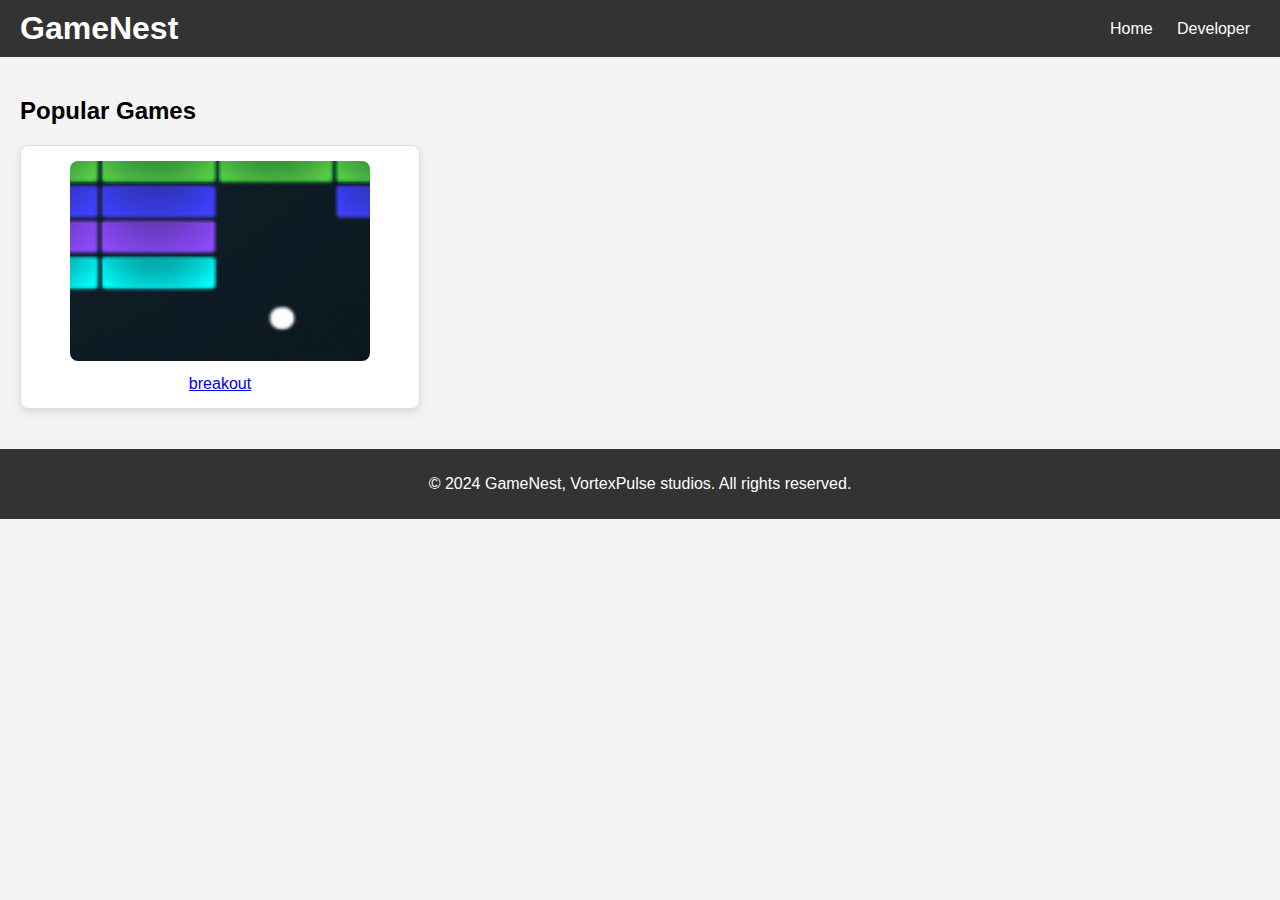
<file: index.html>
<!DOCTYPE html>
<html lang="en">
<head>
    <meta charset="UTF-8">
    <meta name="viewport" content="width=device-width, initial-scale=1.0">
    <title>GameNest - Play Free Games!</title>
    <link rel="stylesheet" href="style.css">
</head>
<body>
    <header>
        <h1>GameNest</h1>
        <nav>
            <a href="index.html">Home</a>
            <a href="https://vortexpulse-studios.github.io/gamenest-dev">Developer</a>
        </nav>
    </header>

    <main>
        <section id="game-list">
            <h2>Popular Games</h2>
            <div class="game-grid">
                <div class="game-card">
                    <a href="games/breakout.html">
                        <img src="tumbnails/breakout.png" alt="Game 1 Thumbnail" width="300" height="200">
                        <p>breakout</p>
                    </a>
                </div>
                <!-- Add more games here -->
            </div>
        </section>
    </main>

    <footer>
        <p>&copy; 2024 GameNest, VortexPulse studios. All rights reserved.</p>
    </footer>

    <script src="script.js"></script>
</body>
</html>
</file>
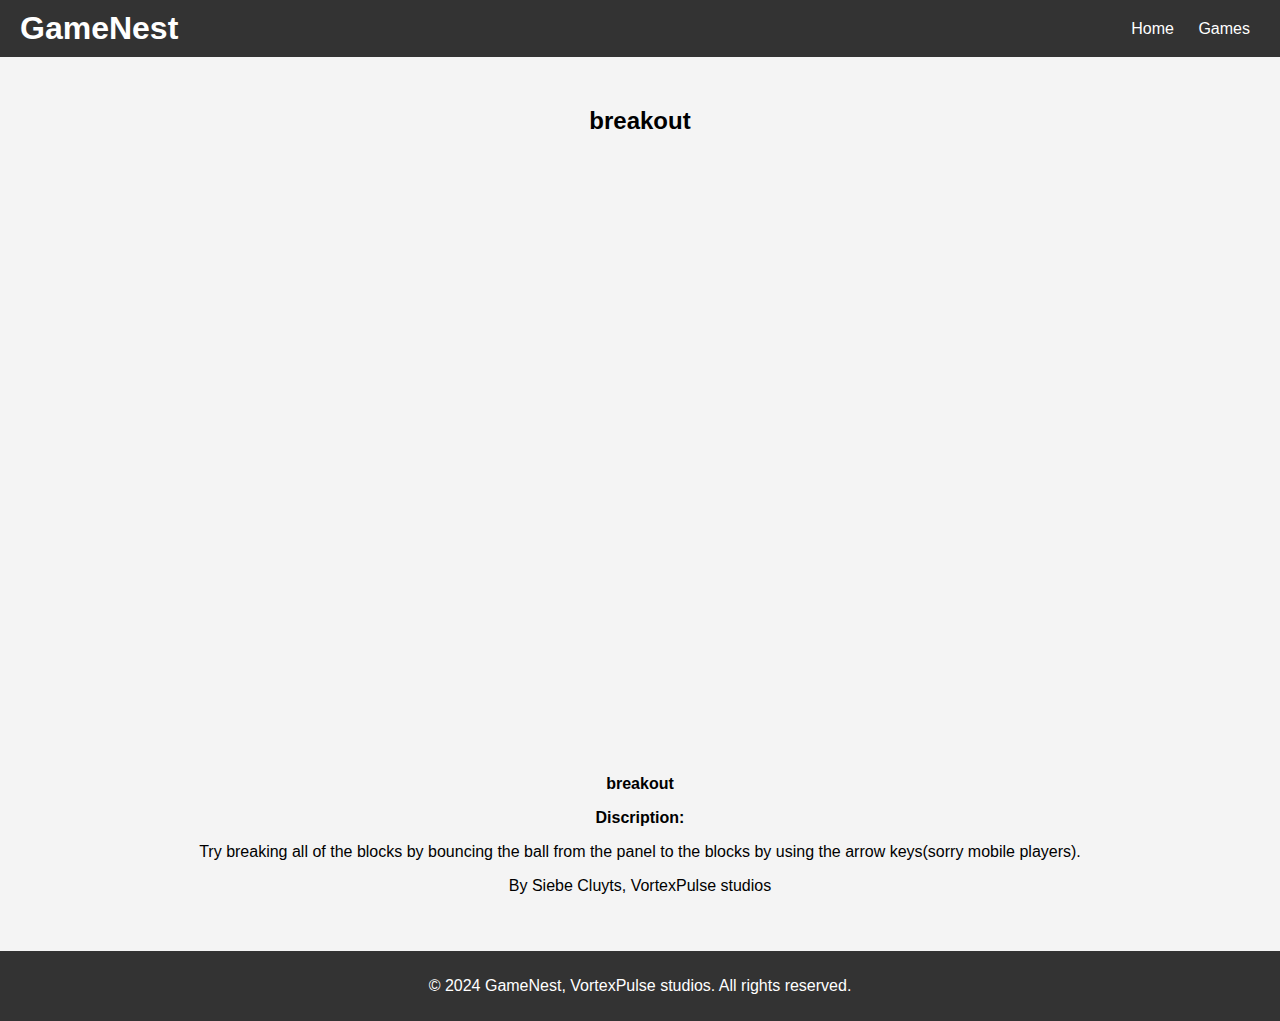
<file: games/breakout.html>
<!DOCTYPE html>
<html lang="en">
<head>
    <meta charset="UTF-8">
    <meta name="viewport" content="width=device-width, initial-scale=1.0">
    <title>breakout - GameNest</title>
    <link rel="stylesheet" href="../style.css">
</head>
<body>
    <header>
        <h1>GameNest</h1>
        <nav>
            <a href="../index.html">Home</a>
            <a href="../index.html">Games</a>
        </nav>
    </header>

    <main>
        <section id="game-container">
            <h2>breakout</h2>
            <div id="game">
                <!-- Embed the game in an iframe -->
                <iframe src="https://siebecluyts.github.io/breackout/breakout.html" width="800" height="600"></iframe>
                <p><strong>breakout</strong></p>
                <p><strong>Discription:</strong></p>
                <p>Try breaking all of the blocks by bouncing the ball from the panel to the blocks by using the arrow keys(sorry mobile players).</p>
                <p>By Siebe Cluyts, VortexPulse studios</p>
            </div>
        </section>
    </main>

    <footer>
        <p>&copy; 2024 GameNest, VortexPulse studios. All rights reserved.</p>
    </footer>
</body>
</html>
</file>
<file: style.css>
/* General Styles */
body {
    font-family: Arial, sans-serif;
    margin: 0;
    padding: 0;
    background-color: #f4f4f4;
}

header {
    background-color: #333;
    color: white;
    padding: 10px 20px;
    display: flex;
    justify-content: space-between;
    align-items: center;
}

header h1 {
    margin: 0;
}

nav a {
    color: white;
    text-decoration: none;
    margin: 0 10px;
}

nav a:hover {
    text-decoration: underline;
}

main {
    padding: 20px;
}

/* Game Grid */
.game-grid {
    display: grid;
    grid-template-columns: repeat(auto-fill, minmax(300px, 1fr));
    gap: 20px;
}

.game-card {
    background-color: white;
    padding: 15px;
    border: 1px solid #ddd;
    text-align: center;
    border-radius: 8px;
    box-shadow: 0 4px 8px rgba(0, 0, 0, 0.1);
    transition: transform 0.3s ease, box-shadow 0.3s ease;
}

.game-card:hover {
    transform: scale(1.05);
    box-shadow: 0 8px 16px rgba(0, 0, 0, 0.2);
}

.game-card img {
    border-radius: 8px;
}

.game-card p {
    margin: 10px 0 0;
}

/* Game Page Styles */
#game-container {
    text-align: center;
    margin-top: 30px;
}

iframe {
    border: none;
    width: 100%;
    max-width: 800px;
    height: 600px;
    border-radius: 8px;
}

footer {
    text-align: center;
    padding: 10px;
    background-color: #333;
    color: white;
    margin-top: 20px;
}

/* Responsive Styles */
@media (max-width: 768px) {
    iframe {
        height: 400px;
    }
}
</file>
